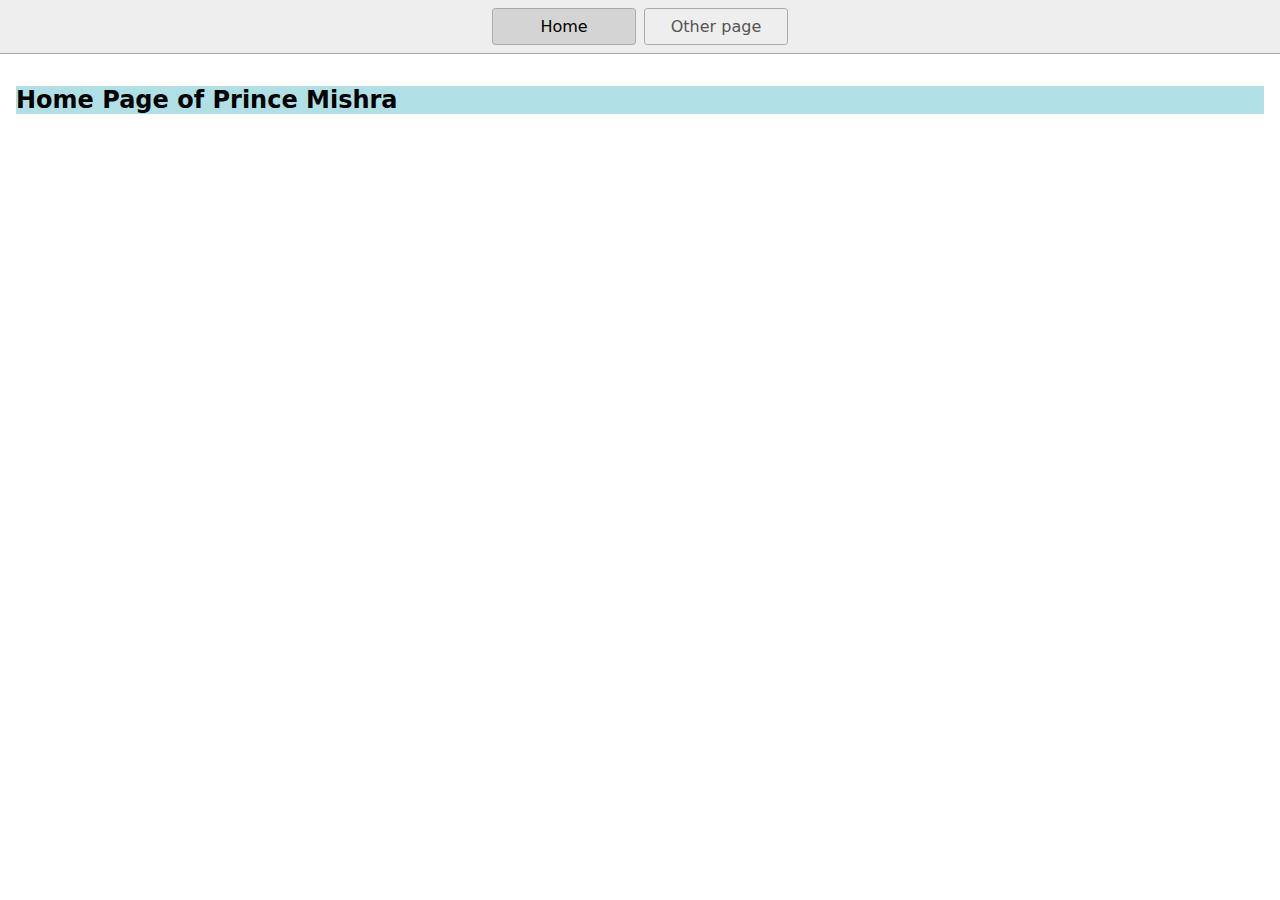
<file: index.html>
<!DOCTYPE html>
<html lang="en">
  <head>
    <title>Home</title>
    <meta charset="UTF-8" />
    <meta name="viewport" content="width=device-width" />
    <!--
      Need a visual blank slate?
      Remove all code in `styles.css`!
    -->
    <link rel="stylesheet" href="styles.css" />
    <script type="module" src="script.js"></script>
  </head>
  <body>
    <nav>
      <a href="/" aria-current="page">Home</a>
      <a href="/page2.html">Other page</a>
    </nav>
    <main>
      <h1>Home Page of Prince Mishra</h1>
    </main>
  </body>
</html>
</file>
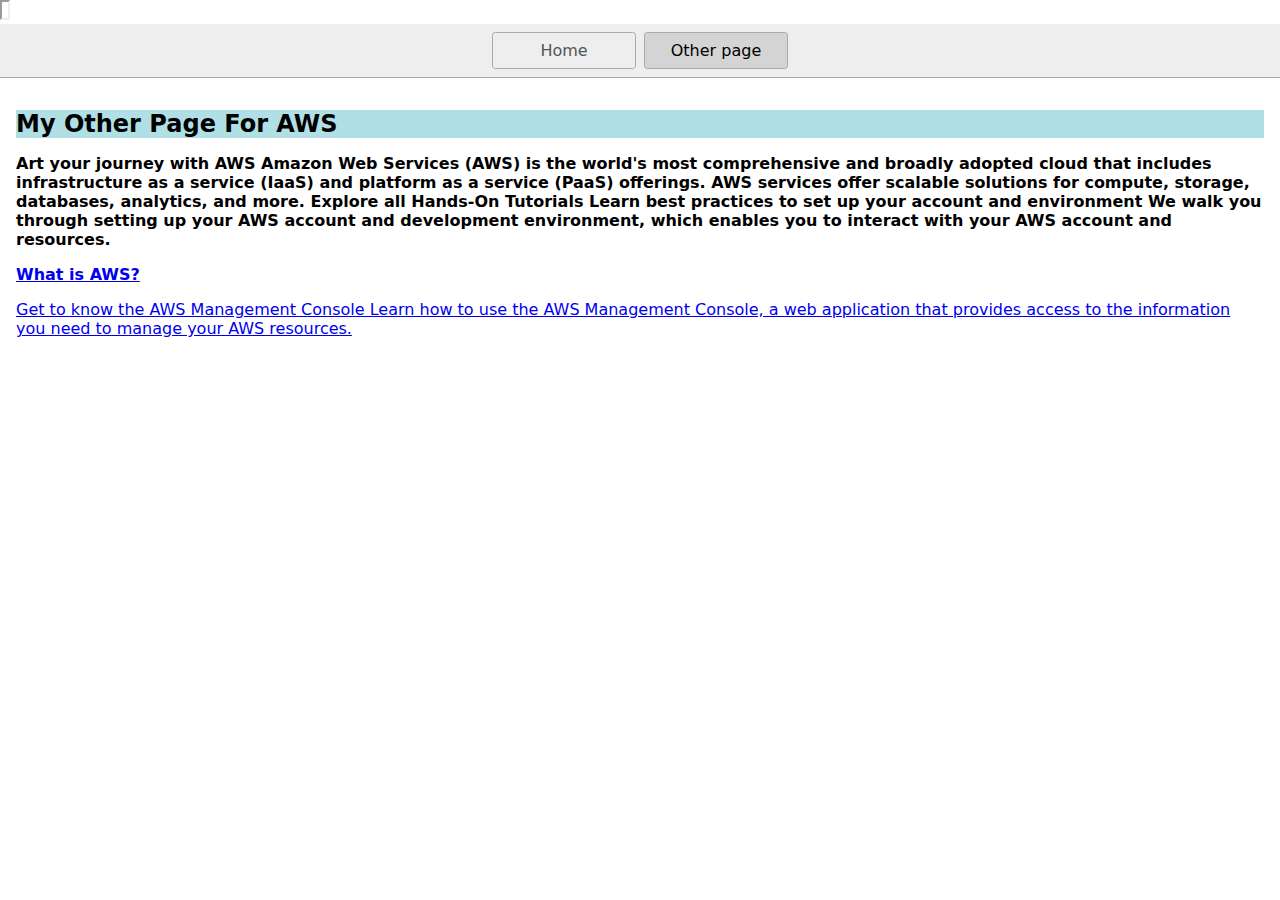
<file: page2.html>
<!DOCTYPE html>
<html lang="en">
  
<iframe src"https://tbn0.gstatic.com/images?q=tbn:ANd9GcQuUniwSsn2aFJnn4iSWWV7BEfxustAR4J11tL2veTLgQ&s" width="10" height="20"></iframe>
  
<head>
    <title>Other page</title>
    <meta charset="UTF-8" />
    <meta name="viewport" content="width=device-width" />
    <link rel="stylesheet" href="styles.css" />
    <script type="module" src="script.js"></script>
  </head>
  <body>
    <nav>
      <a href="/">Home</a>
      <a href="/page2.html" aria-current="page">Other page</a>
    </nav>
    <main>
      <h1>My Other Page For AWS </h1>
      <p>
        Art your journey with AWS
Amazon Web Services (AWS) is the world's most comprehensive and broadly adopted cloud that includes infrastructure as a service (IaaS) and platform as a service (PaaS) offerings. AWS services offer scalable solutions for compute, storage, databases, analytics, and more.
Explore all Hands-On Tutorials

Learn best practices to set up your account and environment
We walk you through setting up your AWS account and development environment, which enables you to interact with your AWS account and resources.
      </p>

<a href = "https://encrypted-tbn0.gstatic.com/images?q=tbn:ANd9GcQuUniwSsn2aFJnn4iSWWV7BEfxustAR4J11tL2veTLgQ&s"/>
<p>
What is AWS?
</p>

Get to know the AWS Management Console
Learn how to use the AWS Management Console, a web application that provides access to the information you need to manage your AWS resources.
    
      </p>

    </main>
  </body>
</html>
</file>
<file: styles.css>
* {
  box-sizing: border-box;
}

body {
  margin: 0;
  font-family: system-ui, sans-serif;
  color: black;
  background-color: white;
}

nav {
  display: flex;
  flex-wrap: wrap;
  align-items: center;
  justify-content: center;
  padding: 0.5rem;
  gap: 0.5rem;
  border-bottom: solid 1px #aaa;
  background-color: #eee;
}

nav a {
  display: inline-block;
  min-width: 9rem;
  padding: 0.5rem;
  border-radius: 0.2rem;
  border: solid 1px #aaa;
  text-align: center;
  text-decoration: none;
  color: #555;
}

nav a[aria-current='page'] {
  color: #000;
  background-color: #d4d4d4;
}

main {
  padding: 1rem;
}

h1 {
  font-weight: bold;
  font-size: 1.5rem;
  background-color: powderblue;
}
p {
  font-weight: bold;
}
</file>
